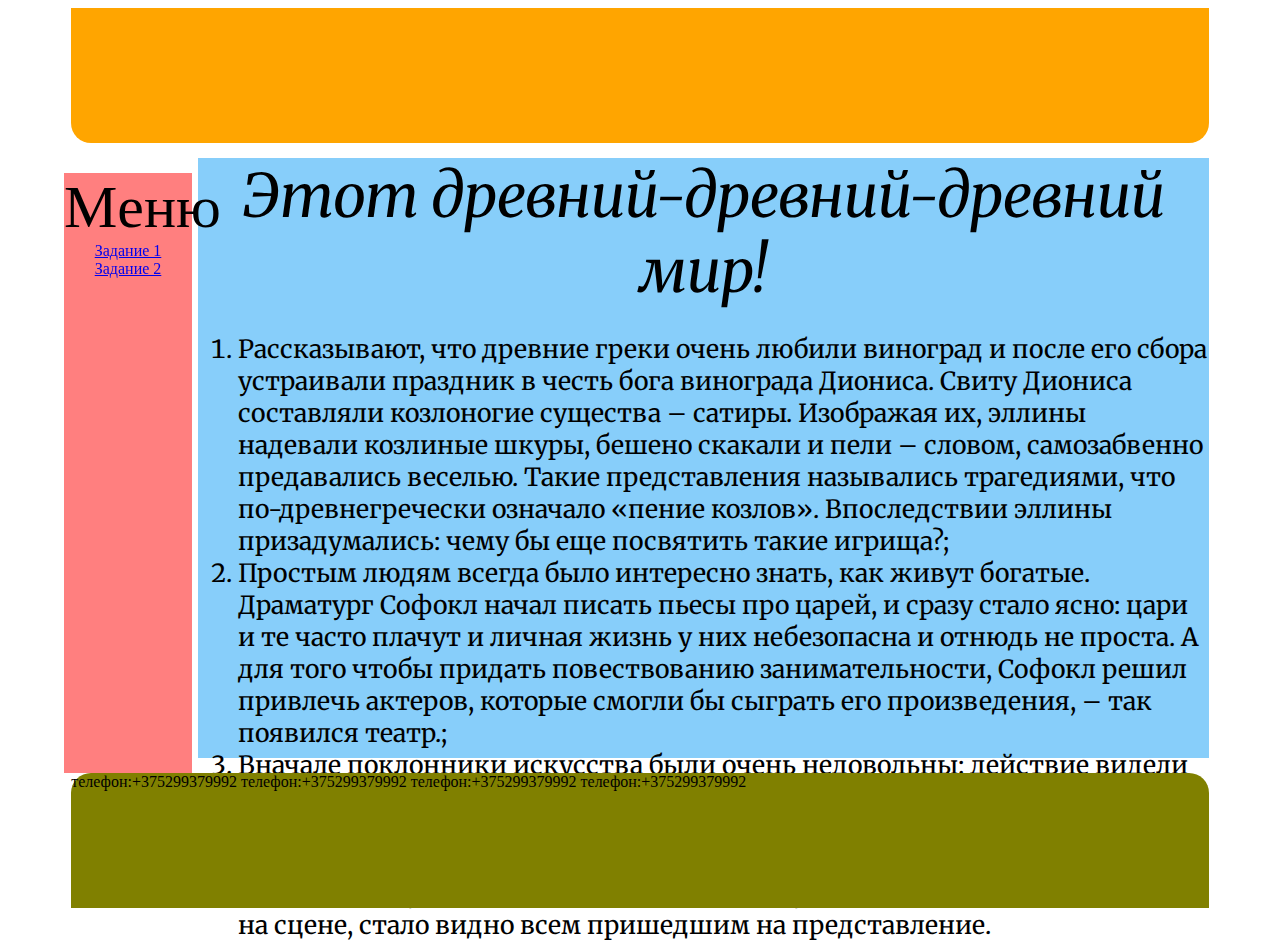
<file: Задание 3/index.html>
<!DOCTYPE html>
<html>
<head>
  <meta charset="utf-8">
  <meta name="viewport" content="width=device-width">
  <title>Блок</title>
  <link rel="stylesheet" href="./style/style.css">
  <link href="https://fonts.googleapis.com/css?family=Merriweather:400,400i&display=swap&subset=cyrillic" rel="stylesheet">
  <link href="https://fonts.googleapis.com/css?family=Merriweather:400,400i&display=swap&subset=cyrillic" rel="stylesheet">
</head>
<body>
    <div class="lol">
        <div class="in header"></div>
        <div class=" in menu">
          <div class="Text-menu"> Mеню</div>
        <div><a href="./Задание 1/block.html">Задание 1</a></div>
        <div><a href="./Задание 2/index.html">Задание 2</a></div>
      </div>
        <div class="in text">
          <div class="centr">Этот древний-древний-древний мир!</div>
          <ol>
            <li>Рассказывают, что древние греки очень любили виноград и после его сбора устраивали праздник в честь бога винограда Диониса. Свиту Диониса составляли козлоногие существа – сатиры. Изображая их, эллины надевали козлиные шкуры, бешено скакали и пели – словом, самозабвенно предавались веселью. Такие представления назывались трагедиями, что по-древнегречески означало «пение козлов». Впоследствии эллины призадумались: чему бы еще посвятить такие игрища?;</li>
            <li>Простым людям всегда было интересно знать, как живут богатые. Драматург Софокл начал писать пьесы про царей, и сразу стало ясно: цари и те часто плачут и личная жизнь у них небезопасна и отнюдь не проста. А для того чтобы придать повествованию занимательности, Софокл решил привлечь актеров, которые смогли бы сыграть его произведения, – так появился театр.;</li>
            <li>Вначале поклонники искусства были очень недовольны: действие видели только те, кто сидел в первом ряду, и, поскольку билеты тогда еще не были предусмотрены, лучшие места занимали самые сильные и рослые. Тогда эллины решили устранить это неравноправие и построили амфитеатр, где каждый следующий ряд был выше предыдущего, и всё, что происходило на сцене, стало видно всем пришедшим на представление.</li>
          </ol>
    </div>
    <div class="in footer">
    <span>телефон:+375299379992</span>
    <span>телефон:+375299379992</span>
    <span>телефон:+375299379992</span>
    <span>телефон:+375299379992</span>
  </div>
    </body>
    </html>
</file>
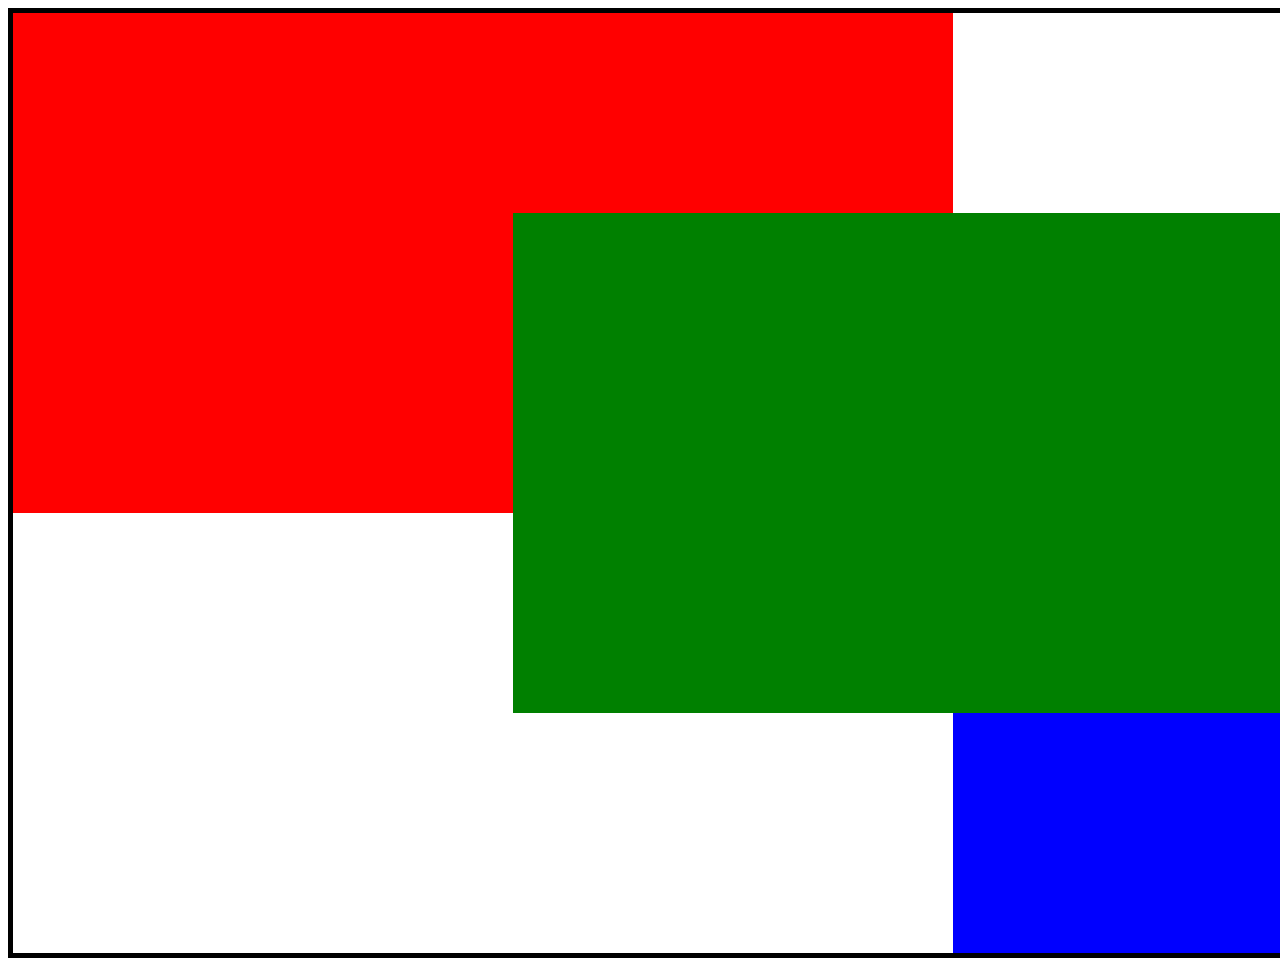
<file: Задание 3/Задание 2/index.html>
<!DOCTYPE html>
<html lang="en">
<head>
    <meta charset="UTF-8">
    <meta name="viewport" content="width=device-width, initial-scale=1.0">
    <meta http-equiv="X-UA-Compatible" content="ie=edge">
    <title>Задание 2</title>
    <link rel="stylesheet" href="./style/style.css">
</head>
<body>
    <div class="lol">
        <div class="absolute red"></div>
        <div class="absolute green"></div>
        <div class="absolute blue"></div>
    </div>
</body>
</html>
</file>
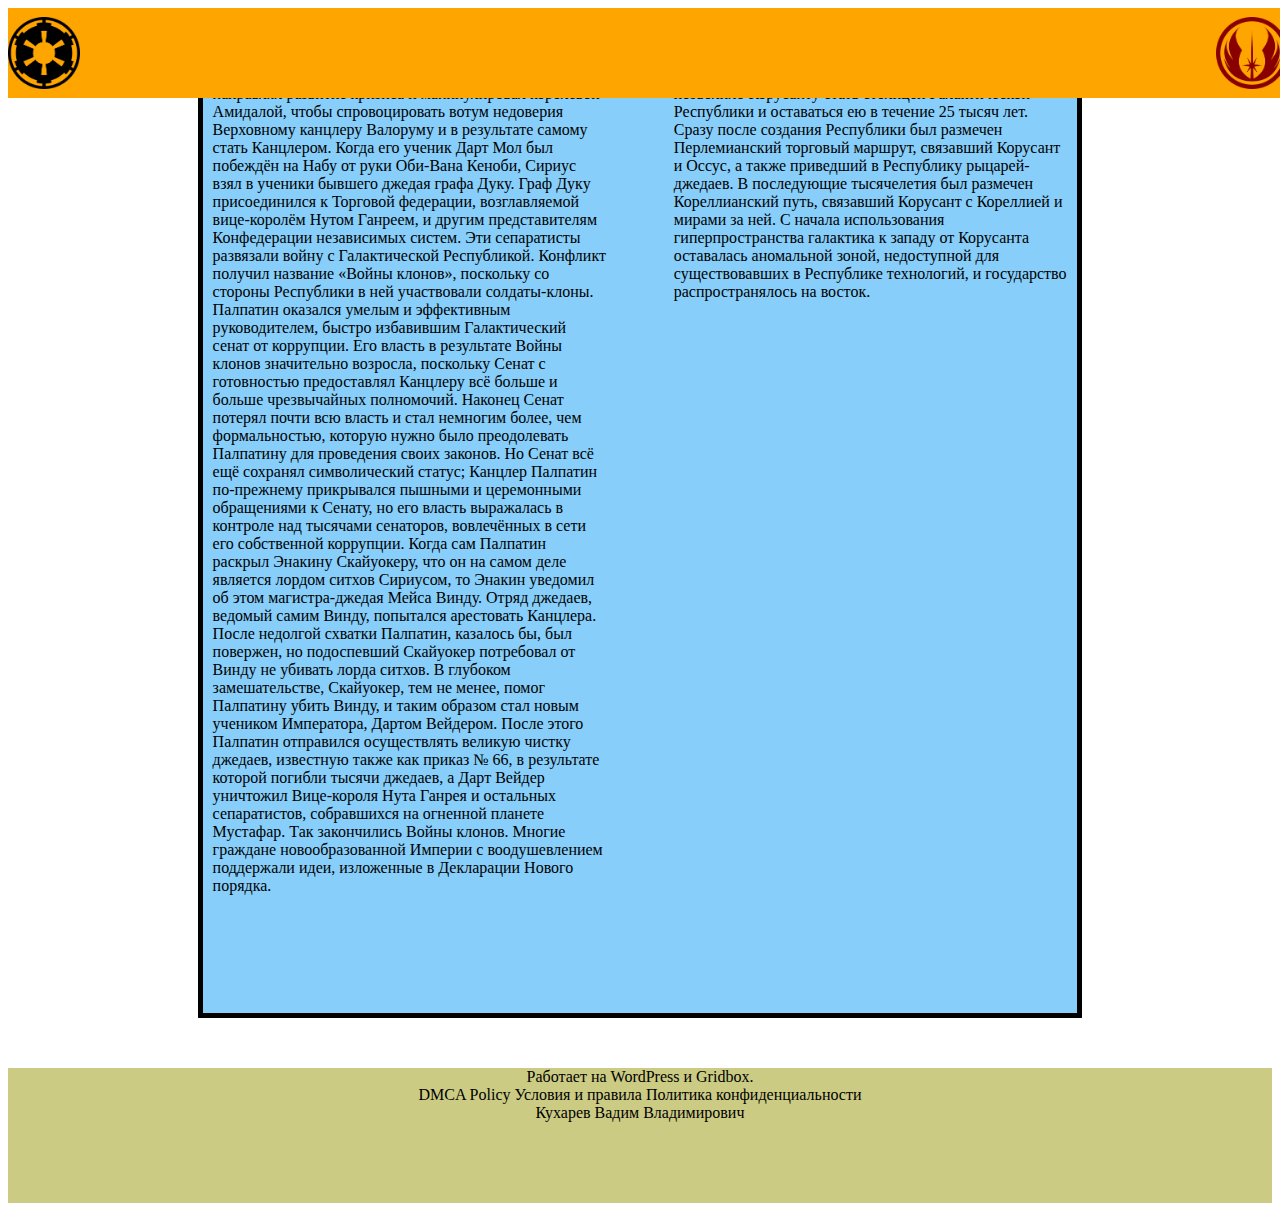
<file: Задание 3/Задание 4/index.html>
<!DOCTYPE html>
<html>
<head>
  <meta charset="utf-8">
  <meta name="viewport" content="width=device-width">
  <title>Блок</title>
  <link rel="stylesheet" href="./style/style.css">
</head>
<body>
    <div class="all">
        <div class="in header">
        <img src="img/Imperial_Emblem.png"></img>
        <img src="img/Jedi_Order.png"></img>
    </div>
        <div class="in block">
            <div class="text1">Можно считать, что Империя началась с тайного стремления сенатора Палпатина с планеты Набу, который на самом деле являлся лордом ситхов Дартом Сириусом. Используя Торговую федерацию для блокады Набу, он направлял развитие кризиса и манипулировал королевой Амидалой, чтобы спровоцировать вотум недоверия Верховному канцлеру Валоруму и в результате самому стать Канцлером. Когда его ученик Дарт Мол был побеждён на Набу от руки Оби-Вана Кеноби, Сириус взял в ученики бывшего джедая графа Дуку. Граф Дуку присоединился к Торговой федерации, возглавляемой вице-королём Нутом Ганреем, и другим представителям Конфедерации независимых систем. Эти сепаратисты развязали войну с Галактической Республикой. Конфликт получил название «Войны клонов», поскольку со стороны Республики в ней участвовали солдаты-клоны.

                Палпатин оказался умелым и эффективным руководителем, быстро избавившим Галактический сенат от коррупции. Его власть в результате Войны клонов значительно возросла, поскольку Сенат с готовностью предоставлял Канцлеру всё больше и больше чрезвычайных полномочий. Наконец Сенат потерял почти всю власть и стал немногим более, чем формальностью, которую нужно было преодолевать Палпатину для проведения своих законов. Но Сенат всё ещё сохранял символический статус; Канцлер Палпатин по-прежнему прикрывался пышными и церемонными обращениями к Сенату, но его власть выражалась в контроле над тысячами сенаторов, вовлечённых в сети его собственной коррупции. Когда сам Палпатин раскрыл Энакину Скайуокеру, что он на самом деле является лордом ситхов Сириусом, то Энакин уведомил об этом магистра-джедая Мейса Винду. Отряд джедаев, ведомый самим Винду, попытался арестовать Канцлера. После недолгой схватки Палпатин, казалось бы, был повержен, но подоспевший Скайуокер потребовал от Винду не убивать лорда ситхов. В глубоком замешательстве, Скайуокер, тем не менее, помог Палпатину убить Винду, и таким образом стал новым учеником Императора, Дартом Вейдером. После этого Палпатин отправился осуществлять великую чистку джедаев, известную также как приказ № 66, в результате которой погибли тысячи джедаев, а Дарт Вейдер уничтожил Вице-короля Нута Ганрея и остальных сепаратистов, собравшихся на огненной планете Мустафар. Так закончились Войны клонов.
                
                Многие граждане новообразованной Империи с воодушевлением поддержали идеи, изложенные в Декларации Нового порядка.</div>
            <div class="text2">Рождение Республики состоялось при подписании Галактической Конституции в 25 053 ДБЯ во время Объединительных войн. В тот период люди и дуросы, изучив технологии Раката, изобрели гипердвигатель, что позволило Корусанту стать столицей Галактической Республики и оставаться ею в течение 25 тысяч лет.

                Сразу после создания Республики был размечен Перлемианский торговый маршрут, связавший Корусант и Оссус, а также приведший в Республику рыцарей-джедаев. В последующие тысячелетия был размечен Кореллианский путь, связавший Корусант с Кореллией и мирами за ней. С начала использования гиперпространства галактика к западу от Корусанта оставалась аномальной зоной, недоступной для существовавших в Республике технологий, и государство распространялось на восток.</div>
        </div>
        <div class="in footer">
            <div>Работает на WordPress и Gridbox.</div>
            <div>DMCA Policy Условия и правила Политика конфиденциальности</div>
            <div>Кухарев Вадим Владимирович</div>

        </div>
    </div>
    </body>
    </html>
</file>
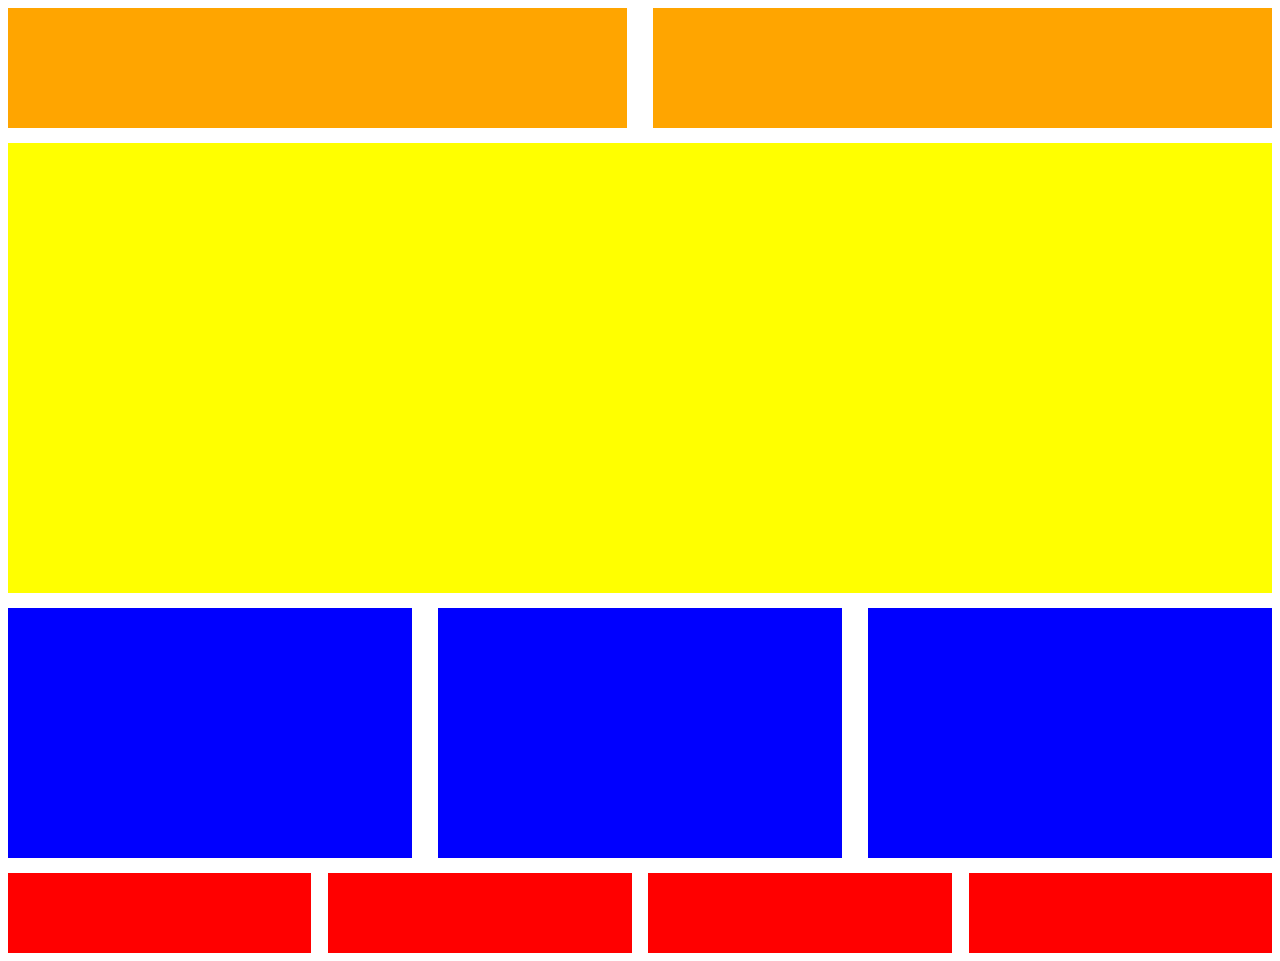
<file: Задание 3/Задание 1/block.html>
<!DOCTYPE html>
<html>
<head>
  <meta charset="utf-8">
  <meta name="viewport" content="width=device-width">
  <title>Блок</title>
  <link rel="stylesheet" href="./style/style.css">
</head>
<body>
<div class="lol">
  <div class="in in-1"></div>
  <div class="in in-1"></div>
  <div class="in in-2"></div>
  <div class="in in-3"></div>
  <div class="in in-3"></div>
  <div class="in in-3"></div>
  <div class="in in-4"></div>
  <div class="in in-4"></div>
  <div class="in in-4"></div>
  <div class="in in-4"></div>
</div>
</body>
</html>
</file>
<file: Задание 3/style/style.css>
.lol {
    display: flex;
    justify-content: space-between;
    flex-wrap: wrap;
  }
  .in {
    margin-bottom: 15px;
  }
.header {
    width: 90%;
    margin-left: 5%;
    margin-right: 5%;
    height: 15vh;
    background: orange;
    border-bottom-left-radius: 20px;
    border-bottom-right-radius: 20px;
}
.menu {
    width: 10%;
    height: 600px;
    background-color: rgba(255,0,0,0.5);
    position: fixed;
    left: 5%;
    margin-top: 165px;
    text-align: center;
}
.text {
    background-color: lightskyblue;
    width: 80%;
    height: 600px;
    margin-left: 15%;
}
.footer {
    width: 90%;
    margin-left: 5%;
    margin-right: 5%;
    height: 15vh;
    background: olive;
    border-top-left-radius: 20px;
    border-top-right-radius: 20px;
}
.Text-menu {
    font-family: 'Times New Roman', Times, serif;
    font-size: 60px;
}
.centr {
    font-family: 'Merriweather', serif;
    font-style: italic;
    font-size: 60px;
    text-align: center;
}
ol {
    font-size: 25px;
    font-family: 'Merriweather', serif;
}
p {
    
}
</file>
<file: Задание 3/Задание 2/style/style.css>
.lol {
    border: 5px solid black;
    width: 1880px;
    height: 940px; 
    position: relative;
}
.absolute {
    position: absolute;
    width: 50%;
    height:500px;
    background: red;
  }
  .red {
    top: 0;
    left: 0;
  }
  .green {
    top: 440px;
    left: 940px;
    background: blue;
  }
  .blue {
    top: 200px;
    left: 500px;
    background: green;
  }
</file>
<file: Задание 3/Задание 4/style/style.css>
.all  {
    display: flex;
    justify-content: space-between;
    flex-wrap: wrap;
  }
  .header {
    width: 100%;
    height: 10vh;
    background: orange;
    display: flex;
    justify-content: space-between;
    align-items: center;
    position: fixed;
    margin-left: 0px;
}
img {
    height: 80%;
}
.header:hover {
    background-color: rgb(37, 170, 104);
}
.block {
    background-color: lightskyblue;
    width: 100%;
    height: 1000px;
    margin-bottom: 50px;
    margin-right: 15%;
    margin-left: 15%;
    display: flex;
    justify-content: space-between;
    border: solid 5px black
}
.text1 {
    margin-left: 10px;
    margin-right: 5px;
    height: 100%;
    width: 45%;
    
}
.text2 {
    margin-left: 5px;
    margin-right: 10px;
    height: 100%;
    width: 45%;
}
    .footer {
    width: 100%;
    height: 15vh;
    background: rgb(151, 151, 10, 0.5);
    margin-bottom: 0;
    text-align: center;
}
.footer:hover {
    background: rgb(151, 151, 10);
}
</file>
<file: Задание 3/Задание 1/style/style.css>
.lol {
        display: flex;
        justify-content: space-between;
        flex-wrap: wrap;
      }
      
      .in {
        margin-bottom: 15px;
      }
      .in-1 {
        width: 49%;
        height: 120px;
        background: orange;
      }
      .in-2 {
        width: 100%;
        height: 450px;
        background: yellow;
      }
      
      .in-3 {
        width: 32%;
        height: 250px;
        background: blue;
      }
      
      .in-4 {
        width: 24%;
        height: 80px;
        background: red;
        margin-bottom: 0;
      }
</file>
